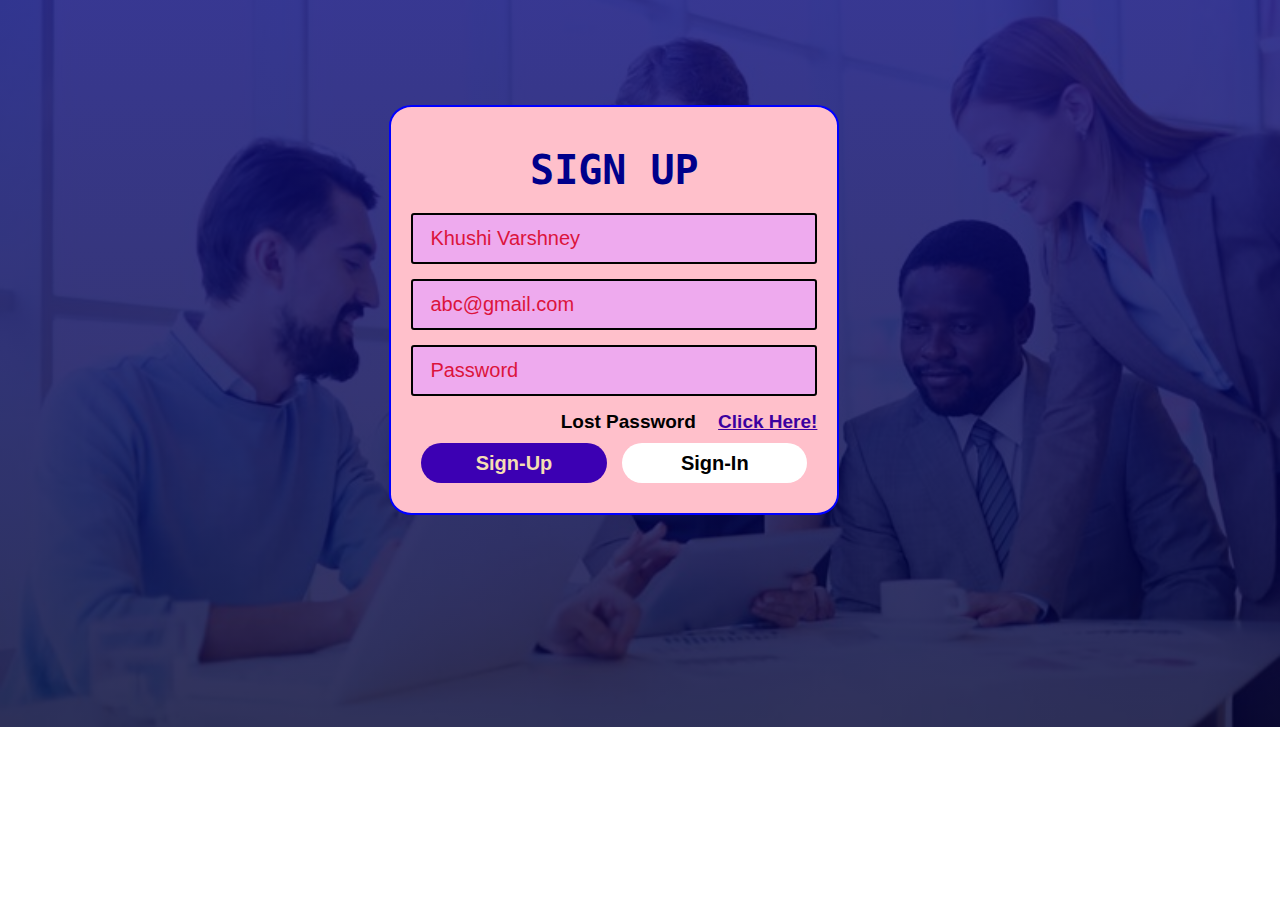
<file: JOINUS.html>
<!DOCTYPE html>
<html lang="en">
<head>
    <meta charset="UTF-8">
    <meta name="viewport" content="width=device-width, initial-scale=1.0">
    <title>JOIN US</title>
    <link rel="stylesheet" href="joinusstyle.css" >
    <link rel="stylesheet" href="https://cdnjs.cloudflare.com/ajax/libs/font-awesome/6.5.1/css/all.min.css" integrity="sha512-DTOQO9RWCH3ppGqcWaEA1BIZOC6xxalwEsw9c2QQeAIftl+Vegovlnee1c9QX4TctnWMn13TZye+giMm8e2LwA==" crossorigin="anonymous" referrerpolicy="no-referrer" />
</head>
<body>
    <div class="container">
        <div class="form-box">
            <h1 id="title">SIGN UP</h1>
            <form>
                <div class="input-group">
                    <div class="input-field" id="nameField">
                        <i class="fa-solid fa-user-tie"></i>
                        <input type="text" placeholder="Khushi Varshney">
                    </div>
                    <div class="input-field">
                        <i class="fa-solid fa-envelope"></i>
                        <input type="email" placeholder="abc@gmail.com">
                    </div>
                    <div class="input-field">
                        <i class="fa-solid fa-lock"></i>
                        <input type="password" placeholder="Password">
                    </div>
                    <p>Lost Password <a href="#">Click Here!</a></p>
                    <div class="btn-field">
                        <button type="button" id="signupBtn">Sign-Up</button>
                        <button type="button" id="signinBtn" class="disable">Sign-In</button>
                    </div>
                </div>
            </form>
        </div>
    </div>
    <script>
        let signupBtn = document.getElementById('signupBtn');
        let signinBtn = document.getElementById('signinBtn');
        let nameField = document.getElementById('nameField');
        let title = document.getElementById('title');

        signinBtn.onclick = ()=>{
            nameField.style.maxHeight="0";
            nameField.style.padding="0";
            nameField.style.border="0";
            title.innerHTML = "SIGN IN";
            signupBtn.classList.add("disable");
            signinBtn.classList.remove("disable");
        }
        
        signupBtn.onclick = ()=>{
            nameField.style.maxHeight="60px";
            nameField.style.padding="2px";
            nameField.style.border="2px solid black";
            title.innerHTML = "SIGN UP";
            signinBtn.classList.add("disable");
            signupBtn.classList.remove("disable");
        }
    </script>
</body>
</html>
</file>
<file: joinusstyle.css>
*{
    margin:0px;
    padding:0px;
    font-family:'Poppins', sans-serif;
    box-sizing: border-box;
}
.container{
    width: 100%;
    height:727px;
    background-image: linear-gradient(rgba(6, 6, 119, 0.8),rgba(0,0,50,0.8)),url("background.jpg");
    background-position: center;
    background-size: cover;
    position: relative;
}
@media screen and (max-width:700px) {
    .container{
        height:845px;
    }
}
.form-box{
    width:90%;
    max-width: 450px;
    position: absolute;
    top:-100px;
    left:48%;
    border-radius: 5%;
    border:2px solid blue;
    transform: translate(-50%,50%);
    background: pink;
    padding:20px 20px 20px;
    text-align: center;
}
h1{
    font-family: "Space Mono", monospace;
    font-size: 40px;
    margin: 20px;
    color:darkblue;
}
.input-field{
    padding:2px;
    border: 2px solid black;
    background: #eae;
    margin:15px 0;
    border-radius: 3px;
    display:flex;
    align-items: center;
    max-height:65px;
    transition:max-height 0.5s;
    overflow:hidden;
    font-size: 13px;
    padding-left: 7px;
}
input{
    padding:10px 10px;
    width:100%;
    background: transparent;
    border:0;
    outline: 0;
}
i{
    font-size:20px;
}
input::placeholder{
    color:crimson;
}
form p{
    font-weight: 600;
    text-align: right;
    font-size: 19px;
}
form p a{
    color: #3c00a0;
    padding-left: 17px;
}
form p a:hover{
    color:black;
    font-size: 18px;
}
.btn-field{
    padding: 10px;
    width:100%;
    display:flex;
    justify-content: space-between;
}
.btn-field button{
    flex-basis: 48%;
    background: #3c00b3;
    color: wheat;
    height:40px;
    border-radius: 20px;
    font-weight: 900;
    font-size:20px;
    border:0;
    outline:0;
    cursor:pointer;
    background: 1s;
}
.btn-field button.disable{
    background-color: white;
    color: black;
}
input{
    font-size: 20px;
}
</file>
